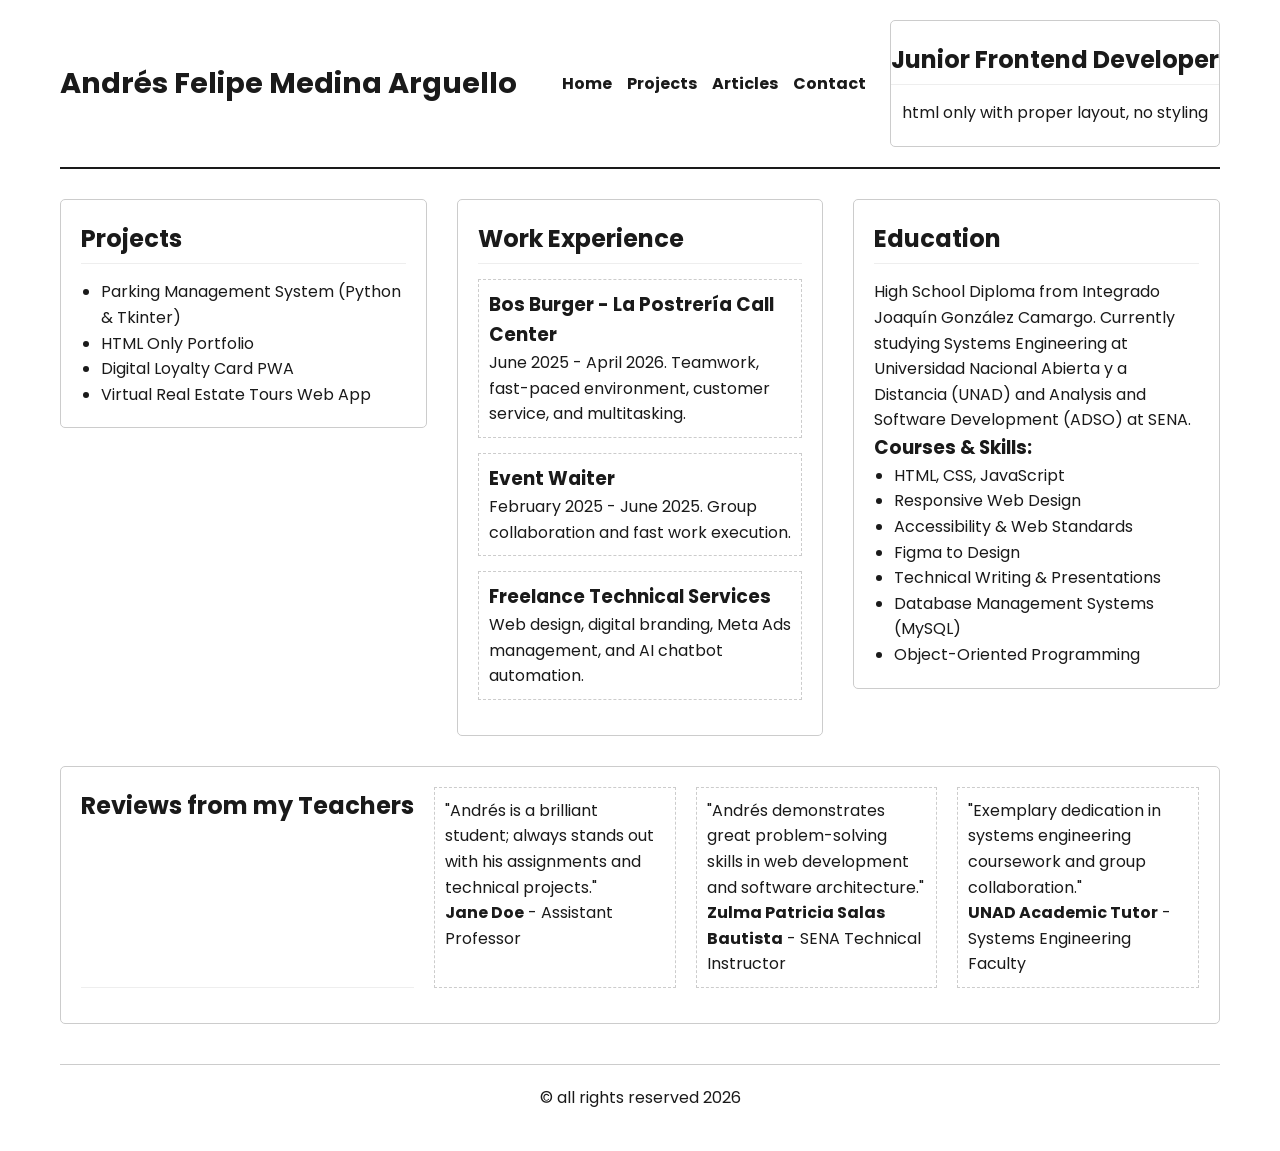
<file: index.html>
<!DOCTYPE html>
<html lang="en">
<head>
  <link rel="preconnect" href="https://fonts.googleapis.com">
<link rel="preconnect" href="https://fonts.gstatic.com" crossorigin>
<link href="https://fonts.googleapis.com/css2?family=Poppins:wght@400;600;700&display=swap" rel="stylesheet">
  <link rel="stylesheet" href="styles.css">
  <meta charset="UTF-8">
  <meta name="viewport" content="width=device-width, initial-scale=1.0">
  <meta name="author" content="Andrés Felipe Medina Arguello">
  <meta name="description" content="Personal portfolio of Andrés Medina, Systems Engineering student at UNAD and Junior Frontend Developer.">
  <title>Home - Andrés Medina</title>
</head>
<body>

<header>
  <h1>Andrés Felipe Medina Arguello</h1>
  <nav>
    <ul>
      <li><a href="index.html">Home</a></li>
      <li><a href="projects.html">Projects</a></li>
      <li><a href="articles.html">Articles</a></li>
      <li><a href="contact.html">Contact</a></li>
    </ul>
  </nav>

  <section>
    <h2>Junior Frontend Developer</h2>
    <p>html only with proper layout, no styling</p>
  </section>
</header>

<main>
  <section>
    <h2>Projects</h2>
    <ul>
      <li>Parking Management System (Python & Tkinter)</li>
      <li>HTML Only Portfolio</li>
      <li>Digital Loyalty Card PWA</li>
      <li>Virtual Real Estate Tours Web App</li>
    </ul>
  </section>

  <section>
    <h2>Work Experience</h2>
    
    <article>
      <h3>Bos Burger - La Postrería Call Center</h3>
      <p>June 2025 - April 2026. Teamwork, fast-paced environment, customer service, and multitasking.</p>
    </article>

    <article>
      <h3>Event Waiter</h3>
      <p>February 2025 - June 2025. Group collaboration and fast work execution.</p>
    </article>

    <article>
      <h3>Freelance Technical Services</h3>
      <p>Web design, digital branding, Meta Ads management, and AI chatbot automation.</p>
    </article>
  </section>

  <section>
    <h2>Education</h2>
    <p>High School Diploma from Integrado Joaquín González Camargo. Currently studying Systems Engineering at Universidad Nacional Abierta y a Distancia (UNAD) and Analysis and Software Development (ADSO) at SENA.</p>
    
    <h3>Courses & Skills:</h3>
    <ul>
      <li>HTML, CSS, JavaScript</li>
      <li>Responsive Web Design</li>
      <li>Accessibility & Web Standards</li>
      <li>Figma to Design</li>
      <li>Technical Writing & Presentations</li>
      <li>Database Management Systems (MySQL)</li>
      <li>Object-Oriented Programming</li>
    </ul>
  </section>

  <section>
    <h2>Reviews from my Teachers</h2>
    
    <article>
      <p>"Andrés is a brilliant student; always stands out with his assignments and technical projects."</p>
      <p><strong>Jane Doe</strong> - Assistant Professor</p>
    </article>

    <article>
      <p>"Andrés demonstrates great problem-solving skills in web development and software architecture."</p>
      <p><strong>Zulma Patricia Salas Bautista</strong> - SENA Technical Instructor</p>
    </article>

    <article>
      <p>"Exemplary dedication in systems engineering coursework and group collaboration."</p>
      <p><strong>UNAD Academic Tutor</strong> - Systems Engineering Faculty</p>
    </article>
  </section>
</main>

<footer>
  <p>&copy; all rights reserved 2026</p>
</footer>

</body>
</html>
</file>
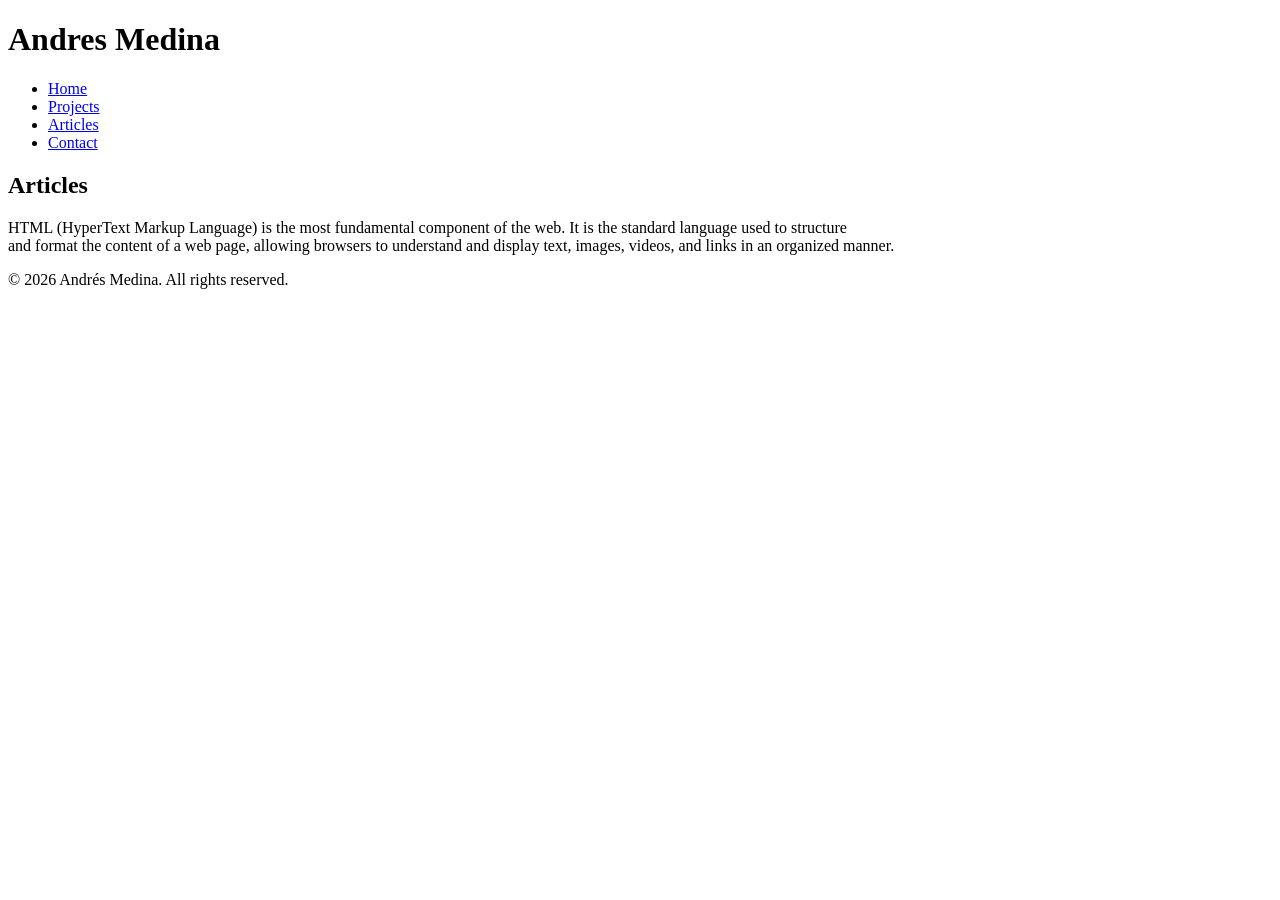
<file: articles.html>
<!DOCTYPE html>
<html lang="en">
<head>
 <meta charset="UTF-8">
  <meta name="viewport" content="width=device-width, initial-scale=1.0">
  <meta name="author" content="Andrés Medina">
  <meta name="description" content="Read technical articles and insights about HTML, web markup standards, and software development by Andrés Medina.">
  <title>Articles - Andrés Medina</title>
</head>
<body>

<header>
  <h1>Andres Medina</h1>
  <nav>
    <ul>
      <li><a href="index.html">Home</a></li>
      <li><a href="projects.html">Projects</a></li>
      <li><a href="articles.html">Articles</a></li>
      <li><a href="contact.html">Contact</a></li>
    </ul>
  </nav>
</header>

<main>
  <section>
    <h2>Articles</h2>
    <p>HTML (HyperText Markup Language) is the most fundamental component of the web. It is the standard language used to structure <br>
        and format the content of a web page, allowing browsers to understand and display text, images, videos, and links in an organized manner.</p>
  </section>
</main>

<footer>
  <p>&copy; 2026 Andrés Medina. All rights reserved.</p>
</footer>

</body>
</html>
</file>
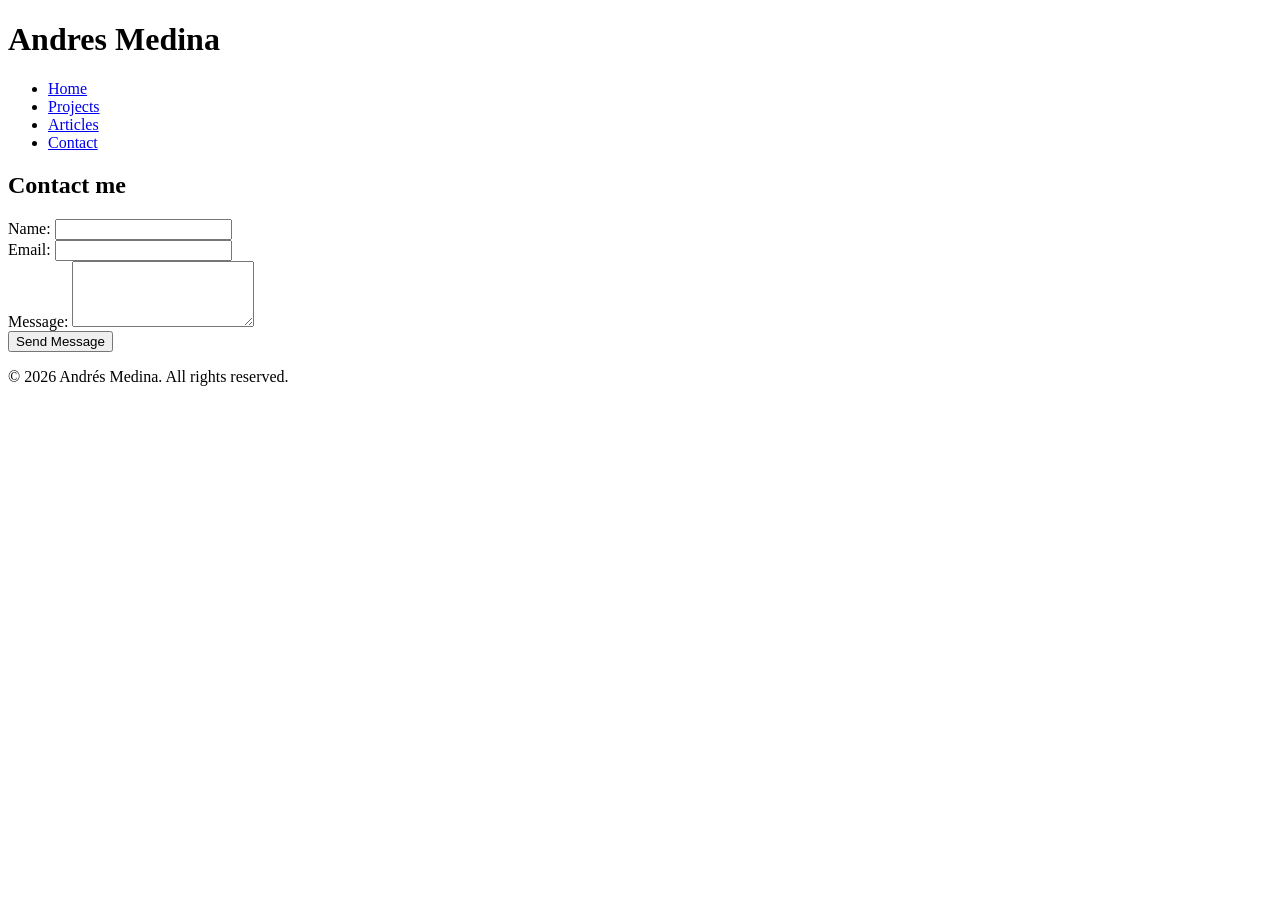
<file: contact.html>
<!DOCTYPE html>
<html lang="en">
<head>
<meta charset="UTF-8">
  <meta name="viewport" content="width=device-width, initial-scale=1.0">
  <meta name="author" content="Andrés Medina">
  <meta name="description" content="Get in touch with Andrés Medina. Send a message for project collaborations, web development inquiries, or freelance opportunities.">
  <title>Contact - Andrés Medina</title>
</head>
<body>

<header>
  <h1>Andres Medina</h1>
  <nav>
    <ul>
      <li><a href="index.html">Home</a></li>
      <li><a href="projects.html">Projects</a></li>
      <li><a href="articles.html">Articles</a></li>
      <li><a href="contact.html">Contact</a></li>
    </ul>
  </nav>
</header>

<main>
  <section>
    <h2>Contact me</h2>
    <form action="#" method="post">
  <div>
    <label for="name">Name:</label>
    <input type="text" id="name" name="user_name" required>
  </div>

  <div>
    <label for="email">Email:</label>
    <input type="email" id="email" name="user_email" required>
  </div>

  <div>
    <label for="message">Message:</label>
    <textarea id="message" name="user_message" rows="4" required></textarea>
  </div>

  <button type="submit">Send Message</button>
</form>
</section>
</main>

<footer>
  <p>&copy; 2026 Andrés Medina. All rights reserved.</p>
</footer>

</body>
</html>
</file>
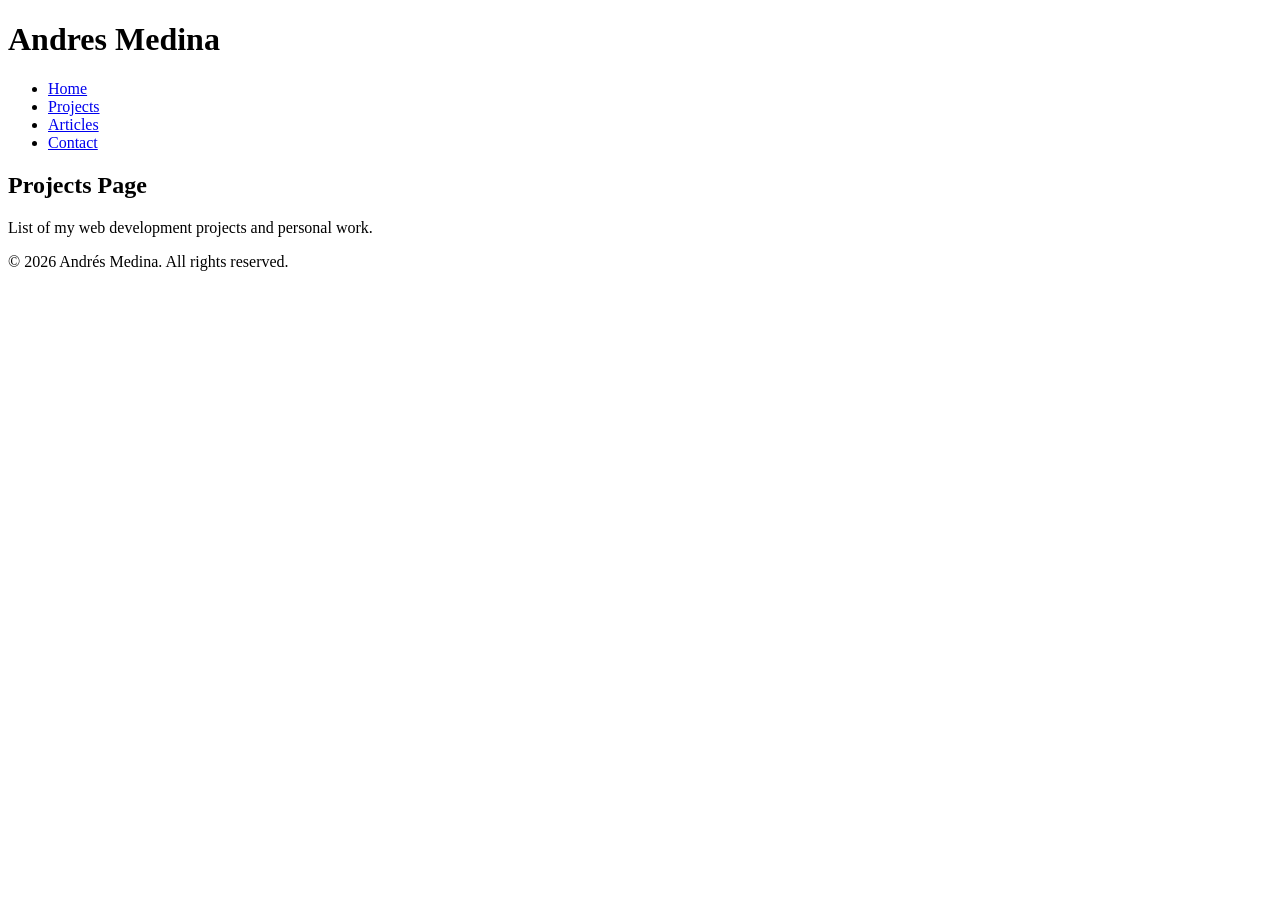
<file: projects.html>
<!DOCTYPE html>
<html lang="en">
<head>
  <meta charset="UTF-8">
  <meta name="viewport" content="width=device-width, initial-scale=1.0">
  <meta name="author" content="Andrés Medina">
  <meta name="description" content="Discover web development and desktop application projects built by Andrés Medina, including Python tools and frontend applications.">
  
  <title>Projects - Andrés Medina</title>
</head>
<body>

<header>
  <h1>Andres Medina</h1>
  <nav>
    <ul>
      <li><a href="index.html">Home</a></li>
      <li><a href="projects.html">Projects</a></li>
      <li><a href="articles.html">Articles</a></li>
      <li><a href="contact.html">Contact</a></li>
    </ul>
  </nav>
</header>

<main>
  <section>
    <h2>Projects Page</h2>
    <p>List of my web development projects and personal work.</p>
  </section>
</main>

<footer>
  <p>&copy; 2026 Andrés Medina. All rights reserved.</p>
</footer>

</body>
</html>
</file>
<file: styles.css>
/* 1. VARIABLES CSS (PALETA DE COLORES Y MODO CLARO/OSCURO) */
:root {
  --bg-color: #ffffff;
  --text-color: #1a1a1a;
  --border-color: #cccccc;
  --subtle-border: #eeeeee;
  --font-main: 'Poppins', Arial, sans-serif;
}

/* MODO OSCURO AUTOMÁTICO SEGÚN EL PREFERENCIA DEL SISTEMA O CLASE */
@media (prefers-color-scheme: dark) {
  :root {
    --bg-color: #121212;
    --text-color: #f0f0f0;
    --border-color: #444444;
    --subtle-border: #222222;
  }
}

/* RESET BÁSICO Y TIPOGRAFÍA BASE */
* {
  box-sizing: border-box;
  margin: 0;
  padding: 0;
}

body {
  font-family: var(--font-main);
  background-color: var(--bg-color);
  color: var(--text-color);
  line-height: 1.6;
  padding: 20px;
  max-width: 1200px;
  margin: 0 auto;
  transition: background-color 0.3s, color 0.3s;
}

/* CABECERA Y NAVEGACIÓN (FLEXBOX) */
header {
  display: flex;
  flex-direction: column;
  gap: 15px;
  padding-bottom: 20px;
  border-bottom: 2px solid var(--text-color);
  margin-bottom: 30px;
}

header h1 {
  font-size: 1.8rem;
}

nav ul {
  display: flex;
  list-style: none;
  gap: 15px;
}

nav a {
  text-decoration: none;
  color: inherit;
  font-weight: bold;
}

/* HERO SECTION / SUBTÍTULO */
header section {
  text-align: center;
  padding: 20px 0;
}

/* ESTRUCTURA PRINCIPAL (LAYOUT MÓVIL POR DEFECTO) */
main {
  display: flex;
  flex-direction: column;
  gap: 30px;
}

section {
  border: 1px solid var(--border-color);
  padding: 20px;
  border-radius: 5px;
}

section h2 {
  margin-bottom: 15px;
  border-bottom: 1px solid var(--subtle-border);
  padding-bottom: 5px;
}

/* ARTÍCULOS Y LISTAS */
article {
  margin-bottom: 15px;
  padding: 10px;
  border: 1px dashed var(--border-color);
}

ul {
  padding-left: 20px;
}

/* FORMULARIO DE CONTACTO */
form {
  display: flex;
  flex-direction: column;
  gap: 15px;
}

form div {
  display: flex;
  flex-direction: column;
  gap: 5px;
}

input, textarea, button {
  padding: 10px;
  font-size: 1rem;
  border: 1px solid var(--border-color);
  border-radius: 4px;
  background-color: var(--bg-color);
  color: var(--text-color);
}

button {
  cursor: pointer;
  align-self: flex-start;
  font-weight: bold;
}

/* PIE DE PÁGINA */
footer {
  margin-top: 40px;
  text-align: center;
  padding: 20px;
  border-top: 1px solid var(--border-color);
}

/* RESPONSIVIDAD (PANTALLAS GRANDES DE ESCRITORIO) */
@media (min-width: 768px) {
  header {
    flex-direction: row;
    justify-content: space-between;
    align-items: center;
  }

  /* Distribución de secciones en cuadrícula para escritorio */
  main {
    display: grid;
    grid-template-columns: repeat(3, 1fr);
    align-items: start;
  }

  /* Sección de Testimonios abarca todo el ancho abajo */
  main section:last-child {
    grid-column: 1 / -1;
    display: flex;
    gap: 20px;
  }

  main section:last-child article {
    flex: 1;
  }
}
</file>
